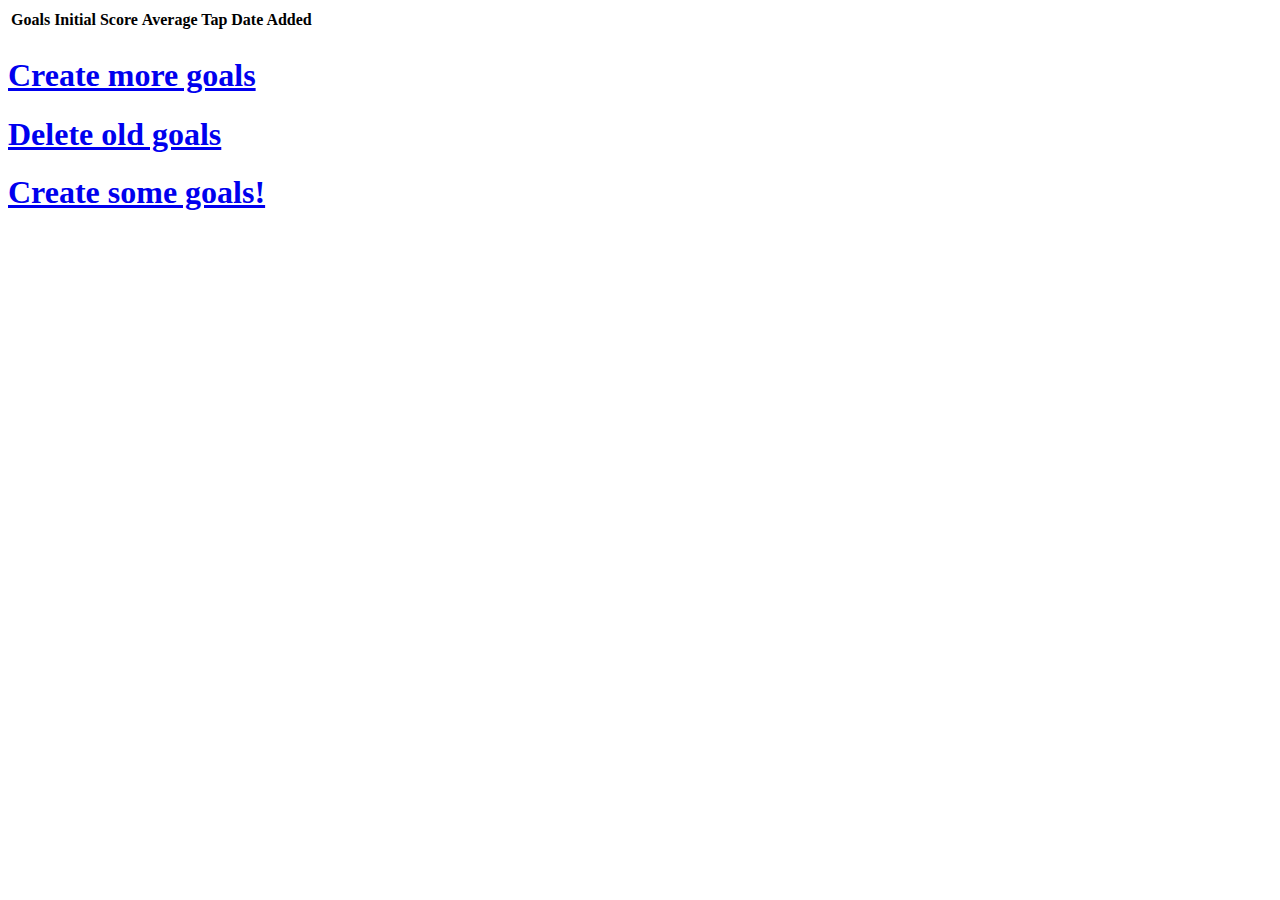
<file: src/main/resources/templates/goals/index.html>
<!DOCTYPE html>
<html lang="en" xmlns:th="http://www.thymeleaf.org/">
<head th:replace="fragments :: head"></head>
<body class="container">
<header th:replace="fragments :: header"></header>
<div th:if="${!goals.isEmpty()}">
    <table class="table table-hover">
        <thead>
            <tr>
                <th>Goals</th>
                <th>Initial Score</th>
                <th>Average Tap</th>
                <th>Date Added</th>
            </tr>
        </thead>
            <tr th:each="goal : ${goals}">
                <td><a th:text="${goal.name}" th:href="'/tapIn/create?goalId=' + ${goal.id}"></a></td>
                <td th:text="${goal.scoreStart}"></td>
                <td><a th:text="${goal.getAverageScore(goal)}" th:href="'/goals/taps?goalId=' + ${goal.id}"></td>
                <td th:text="${goal.date}"></td>
            </tr>
    </table>
    <div class = "container jumbotron text-center">
        <h1><a href = "/goals/create">Create more goals</a></h1>
        <h1><a href = "/goals/delete">Delete old goals</a></h1>
    </div>
</div>
<div th:unless ="${!goals.isEmpty()}" class ="container jumbotron text-center">
    <h1><a href="/goals/create">Create some goals!</a></h1>
</div>

</body>
</html>
</file>
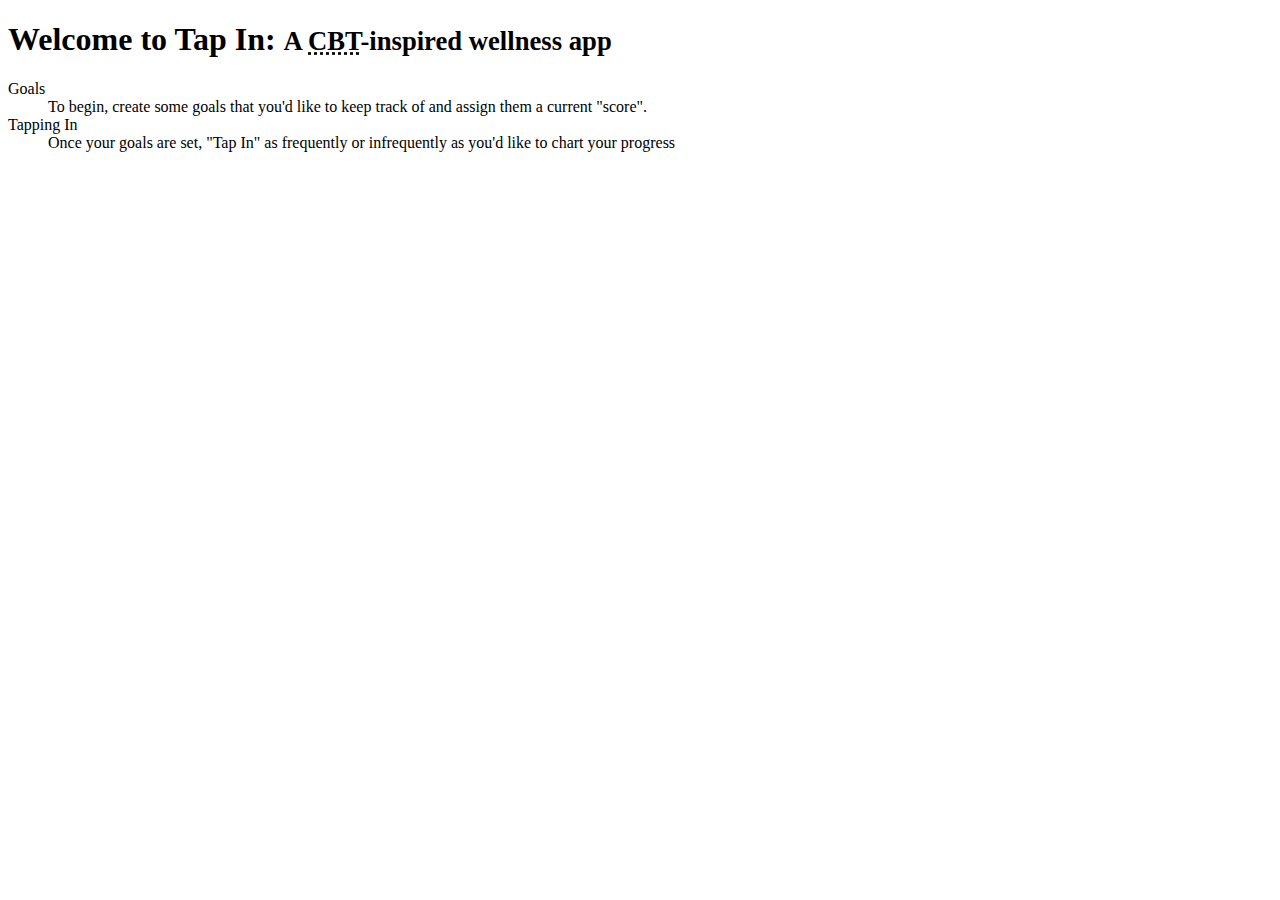
<file: src/main/resources/templates/home.html>
<!DOCTYPE html>
<html lang="en" xmlns:th="http://www.thymeleaf.org/">
<head th:replace="fragments :: head"></head>
<body class="container">


<header th:replace="fragments :: header"></header>

</body>
<div class = "container">
    <h1 class = "text-center">Welcome to Tap In: <small class="text-muted">A <abbr title="Cognative Behavioral Therapy">CBT</abbr>-inspired wellness app</small> </h1>
    <dl>
        <dt>Goals</dt>
            <dd>To begin, create some goals that you'd like to keep track of and assign them a current "score".</dd>
        <dt>Tapping In</dt>
            <dd>Once your goals are set, "Tap In" as frequently or infrequently as you'd like to chart your progress</dd>
    </dl>

<!--    <p>To begin, create some goals that you'd like to keep track of and assign them a current "score".</p>-->
<!--    <p>Think of the initial score as being how close you are to achieving that goal</p>-->
<!--    <p>If you're stressed about the numbers, don't worry! It's ok if you're not precise. </p>-->
<!--    <p>Once your goals are set, "Tap In" as frequently or infrequently as you'd like to chart your progress</p>-->
</div>
</html>
</file>
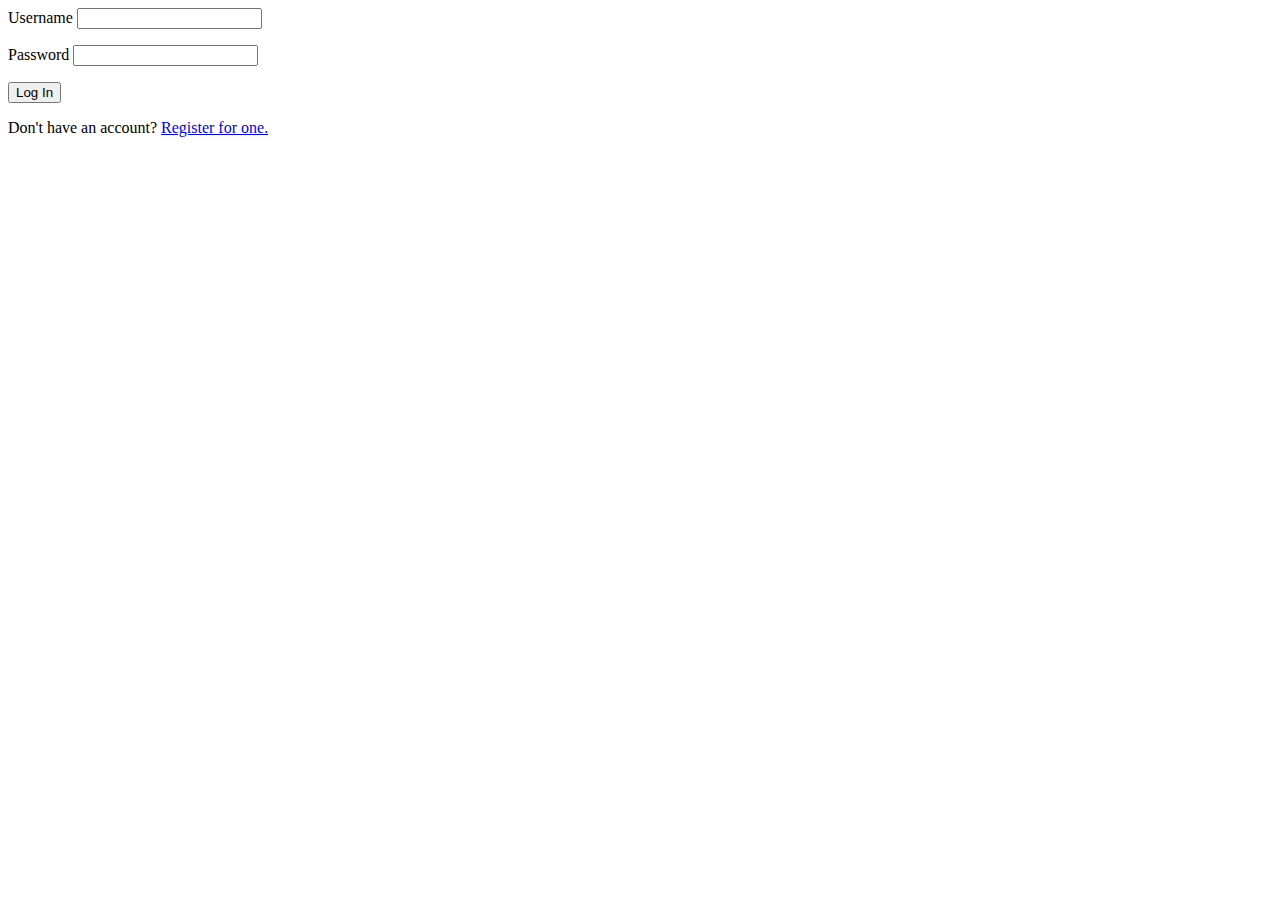
<file: src/main/resources/templates/login.html>
<!DOCTYPE html>
<html lang="en" xmlns:th="http://www.thymeleaf.org/">
<head th:replace="fragments :: head"></head>
<body class="container">

<header th:replace="fragments :: header"></header>

<form method="post">
    <div class="form-group">
        <label th:for="username">Username
            <input class="form-control" th:field="${loginFormDTO.username}">
        </label>
        <p class="error" th:errors="${loginFormDTO.username}"></p>
    </div>
    <div class="form-group">
        <label>Password
            <input class="form-control" th:field="${loginFormDTO.password}" type="password">
        </label>
        <p class="error" th:errors="${loginFormDTO.password}"></p>
    </div>

    <input type="submit" class="btn btn-primary" value="Log In" />
</form>

<p>Don't have an account? <a href="/register">Register for one.</a></p>

</body>
</html>
</file>
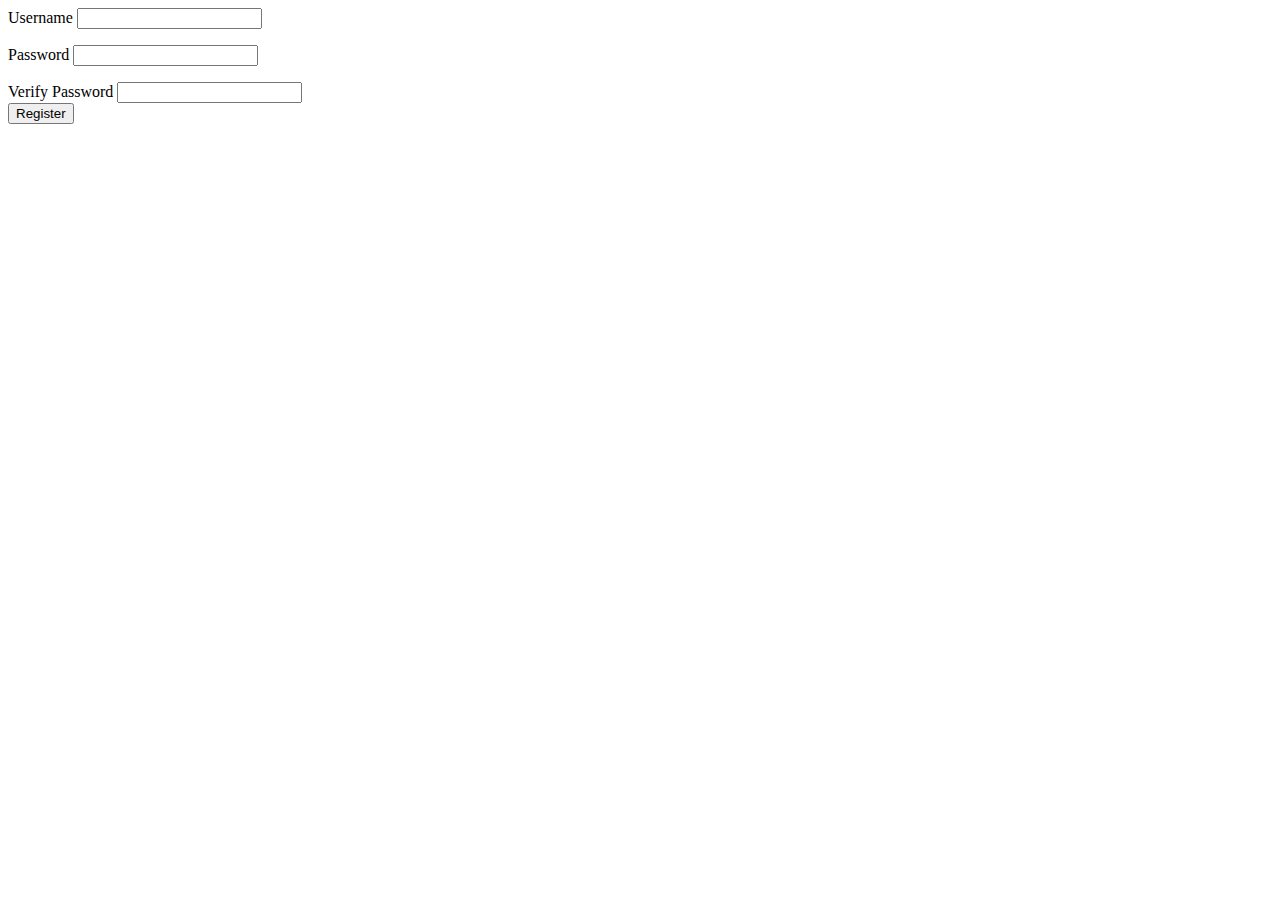
<file: src/main/resources/templates/register.html>
<!DOCTYPE html>
<html lang="en" xmlns:th="http://www.thymeleaf.org/">
<head th:replace="fragments :: head"></head>
<body class="container">

<header th:replace="fragments :: header"></header>

<form method="post">
    <div class="form-group">
        <label>Username
            <input class="form-control" th:field="${registerFormDTO.username}" />
        </label>
        <p class="error" th:errors="${registerFormDTO.username}"></p>
    </div>
    <div class="form-group">
        <label>Password
            <input class="form-control" th:field="${registerFormDTO.password}" type="password" />
        </label>
        <p class="error" th:errors="${registerFormDTO.password}"></p>
    </div>
    <div class="form-group">
        <label>Verify Password
            <input class="form-control" th:field="${registerFormDTO.verifyPassword}" type="password" />
        </label>
    </div>

    <input type="submit" class="btn btn-primary" value="Register" />
</form>

</body>
</html>
</file>
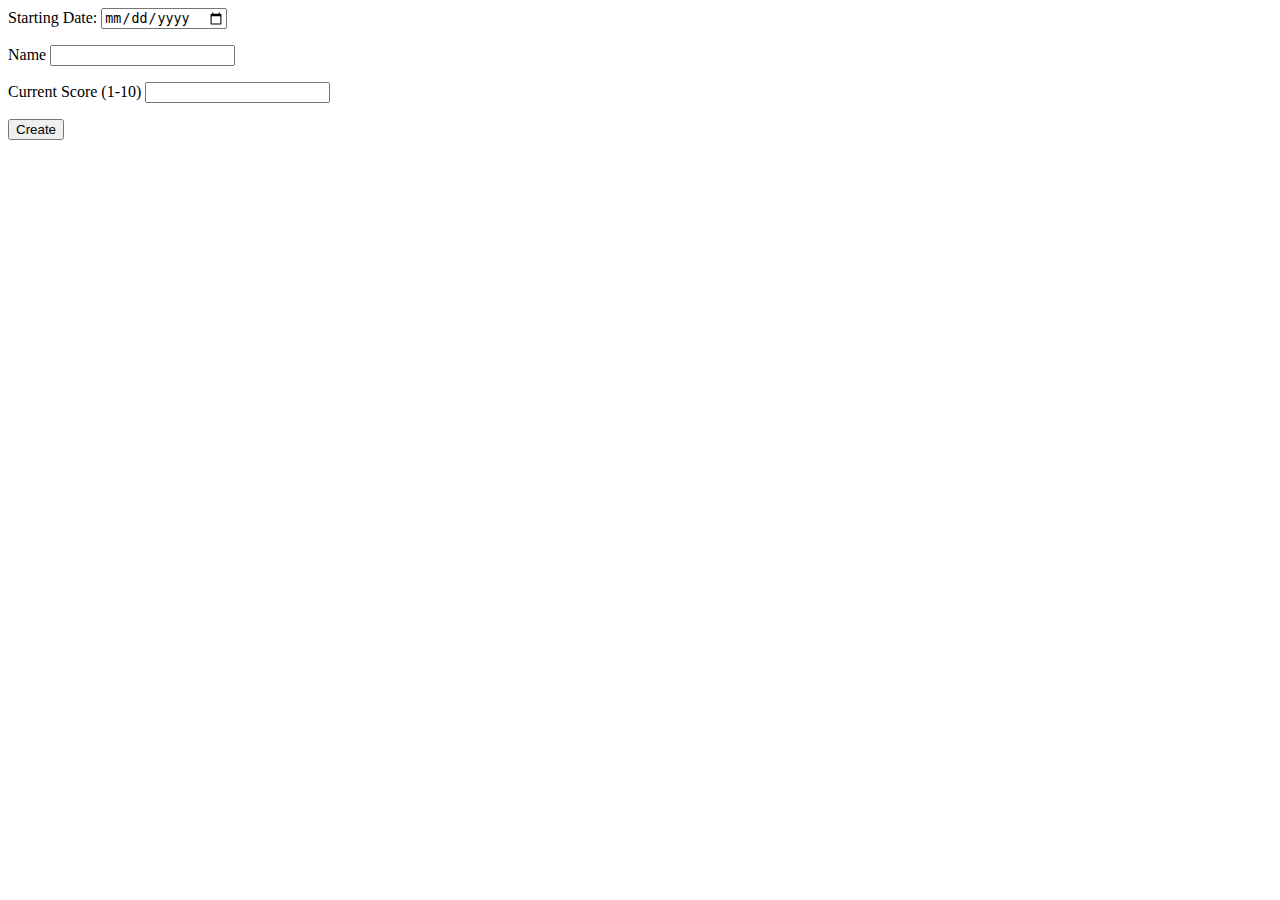
<file: src/main/resources/templates/goals/create.html>
<!DOCTYPE html>
<html lang="en" xmlns:th="http://www.thymeleaf.org/">
<head th:replace="fragments :: head"></head>
<body class="container">

<header th:replace="fragments :: header"></header>

<form method="post">
    <div class="form-group">
        <label>Starting Date:
            <input type = "date" th:field="${goal.date}" class="form-control">
        </label>
        <p class="error" th:errors="${goal.date}"></p>
    </div>
    <div class="form-group">
        <label>Name
            <input th:field="${goal.name}" class="form-control">
        </label>
        <p class="error" th:errors="${goal.name}"></p>
    </div>
    <div class="form-group">
        <label>Current Score (1-10)
            <input type = "number" th:field="${goal.scoreStart}" class="form-control">
        </label>
        <p class="error" th:errors="${goal.scoreStart}"></p>
    </div>
    <input type="submit" value="Create" class="btn btn-primary">
</form>

</body>
</html>
</file>
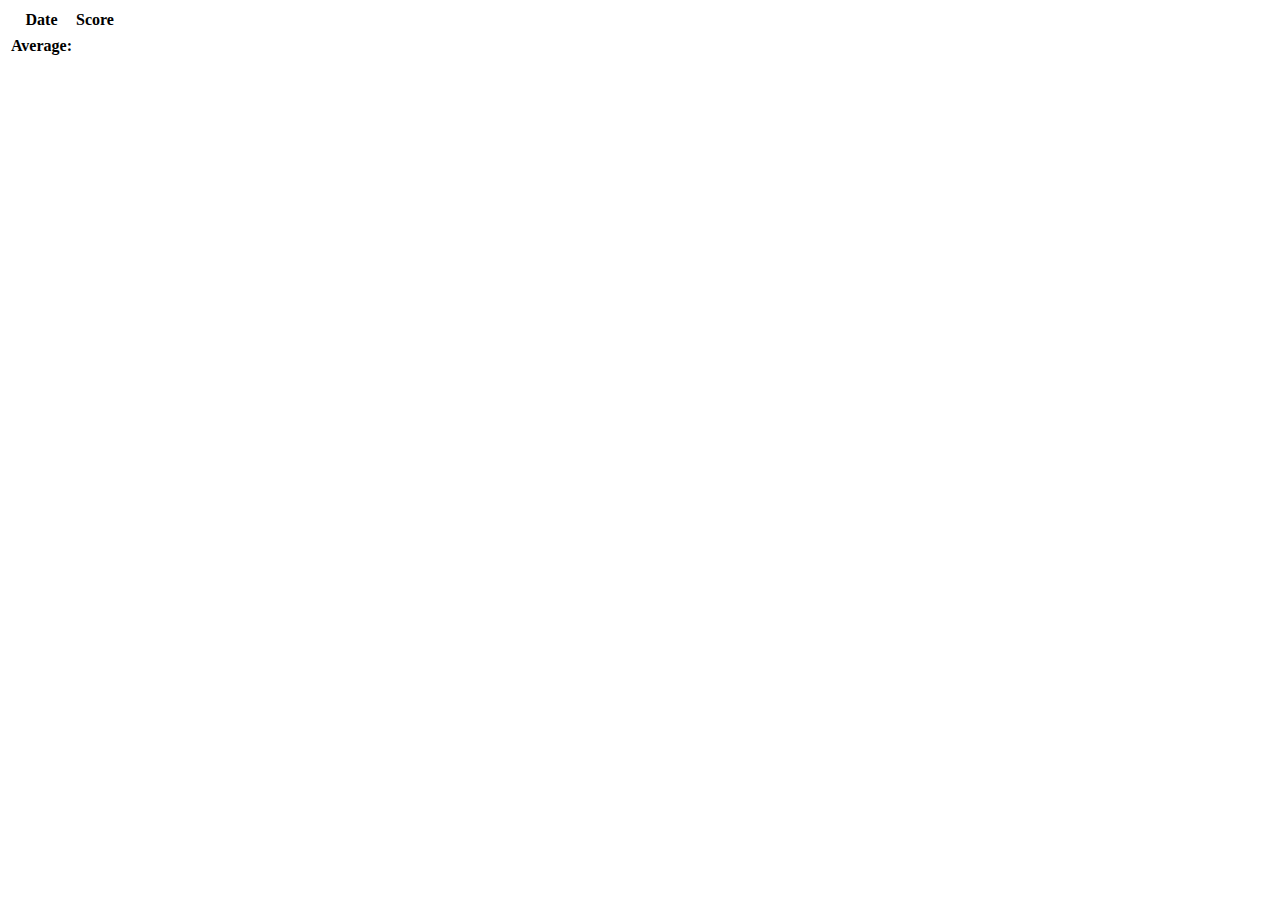
<file: src/main/resources/templates/goals/taps.html>
<!DOCTYPE html>
<html lang="en" xmlns:th="http://www.thymeleaf.org/">
<head th:replace="fragments :: head"></head>
<body class="container">
<header th:replace="fragments :: header"></header>
<div th:if="${!taps.isEmpty()}">
    <table class="table table-hover">
        <thead>
        <tr>
            <th>Date</th>
            <th>Score</th>
        </tr>
        </thead>
        <tr th:each="tap : ${taps}">
            <td th:text="${tap.date}"></td>
            <td th:text="${tap.score}"></td>
        </tr>
        <thead>
        <tr>
            <th>Average:</th>
            <th th:text="${goal.getAverageScore(goal)}"></th>
        </tr>
        </thead>
    </table>
</div>

</body>
</html>
</file>
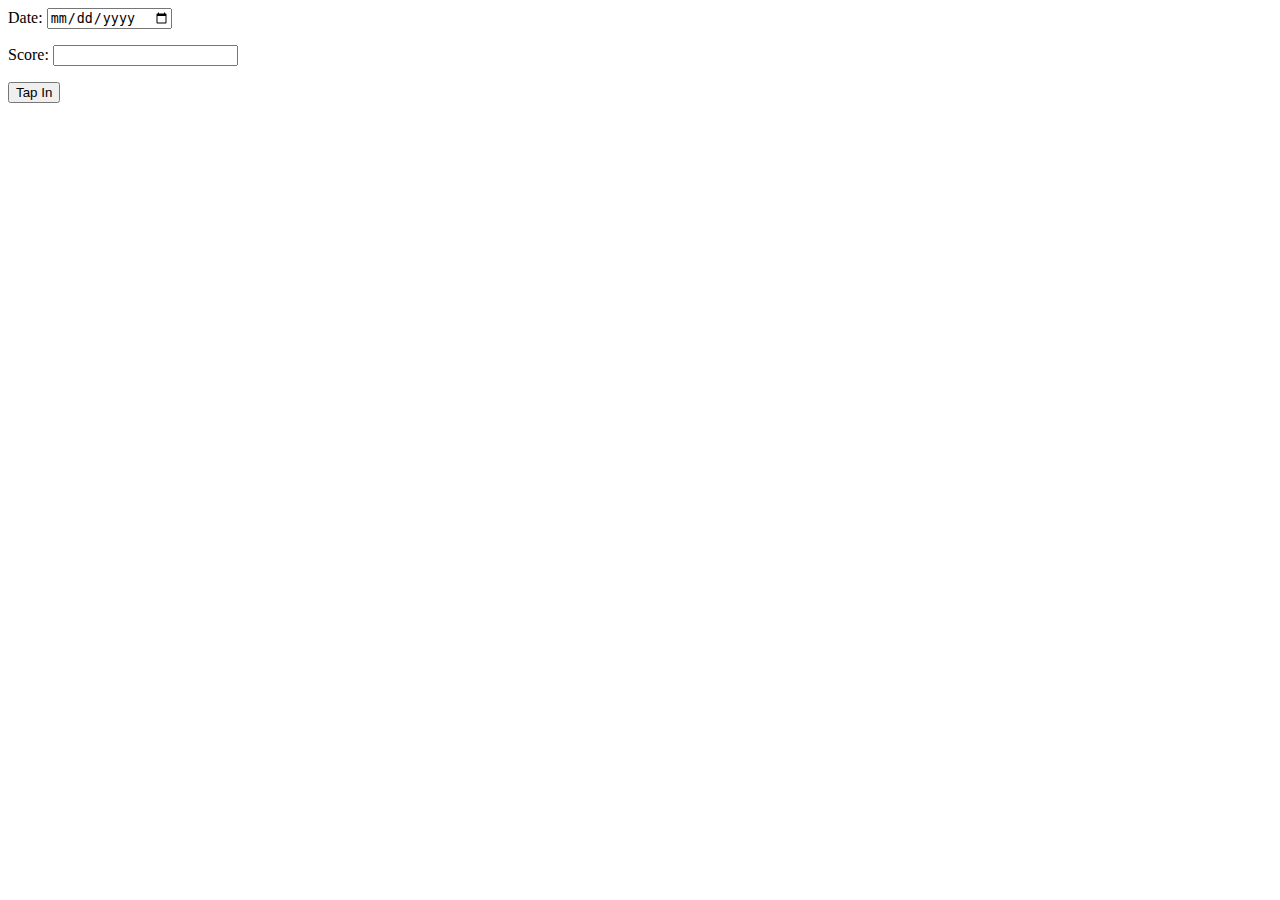
<file: src/main/resources/templates/tapIn/create.html>
<!DOCTYPE html>
<html lang="en" xmlns:th="http://www.thymeleaf.org/">
<head th:replace="fragments :: head"></head>
<body class="container">

<header th:replace="fragments :: header"></header>

<form method="post">
    <input type="hidden" th:field="${tapGoal.goal}">
    <div class="form-group">
        <label>Date:
            <input type = "date" th:field="${tapGoal.tap.date}" class="form-control">
        </label>
        <p class="error" th:errors="${tapGoal.tap.date}"></p>
    </div>
    <div class="form-group">
        <label>Score:
            <input type = "number" th:field="${tapGoal.tap.score}" class="form-control">
        </label>
        <p class="error" th:errors="${tapGoal.tap.score}"></p>
    </div>
    <input type="submit" value="Tap In" class="btn btn-primary">
</form>

</body>
</html>
</file>
